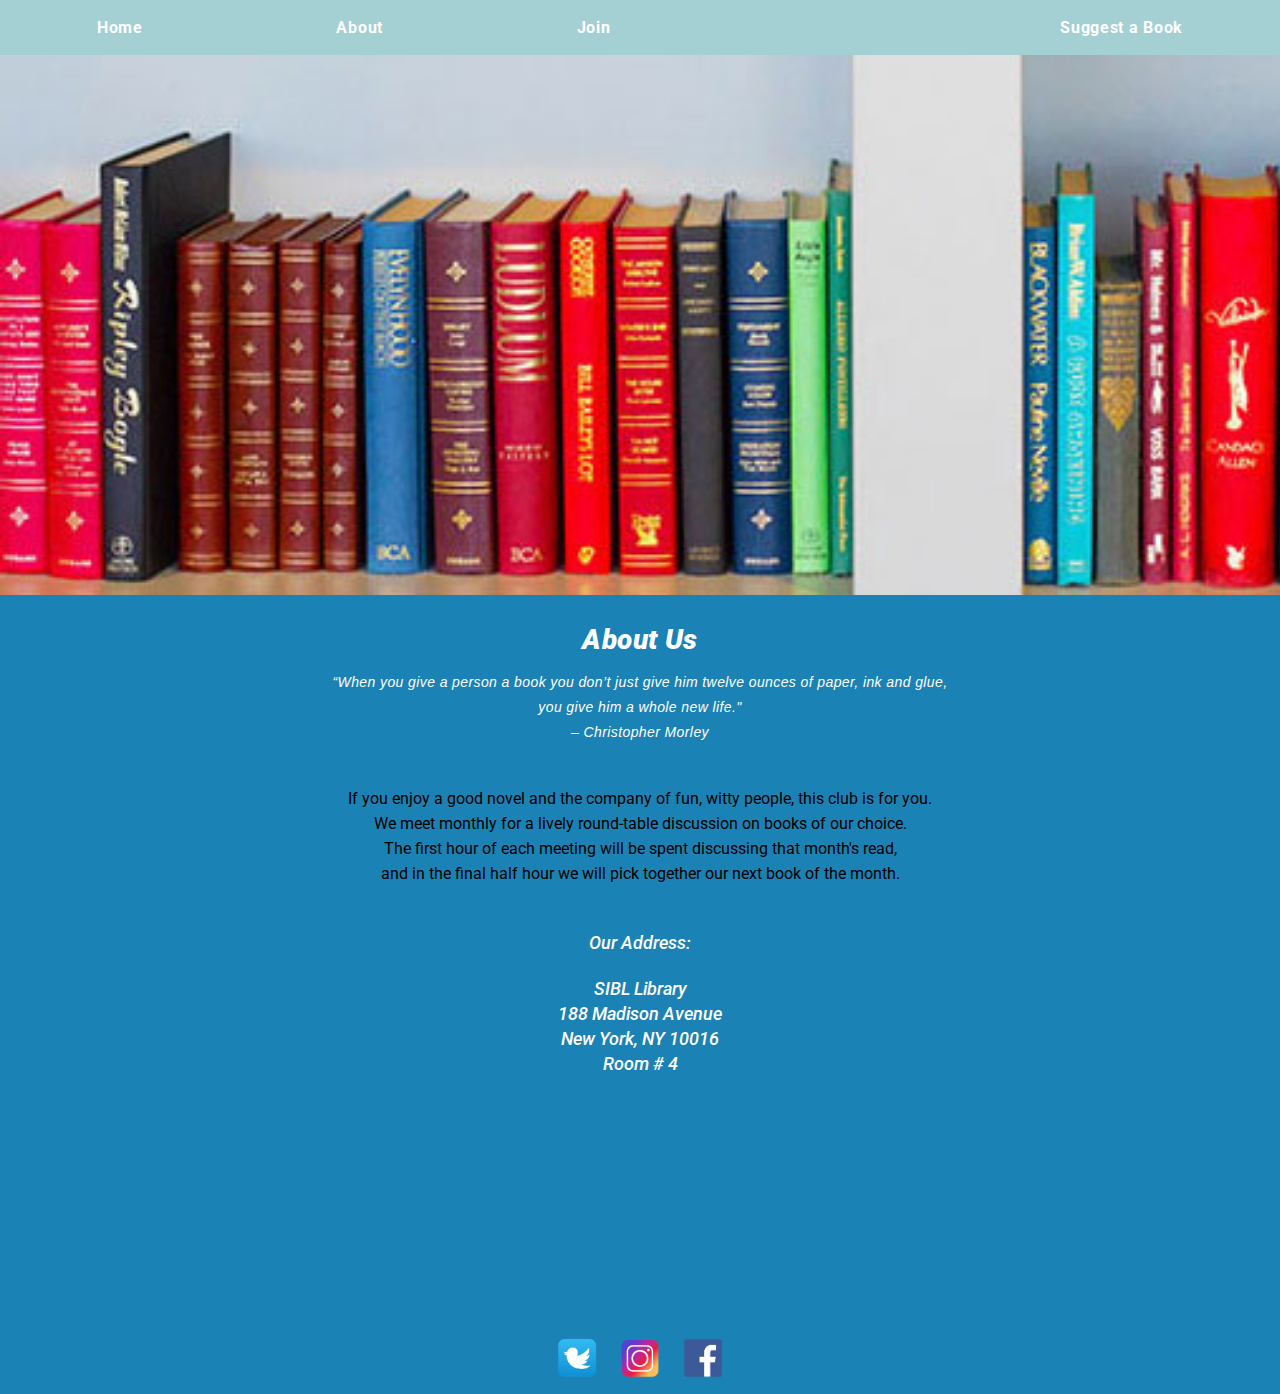
<file: about.html>
<!-- ABOUT PAGE -->



<!doctype html>
<html>
<head>
    <link rel="stylesheet" type="text/css" href="style.css">
    <link href="https://fonts.googleapis.com/css?family=Roboto"
     rel="stylesheet">
</head>

<body class="grey">

<nav>
<ul>
    <li><a href="index.html">Home</a></li>
    <li><a href="about.html">About</a></li>
    <li><a href="join.html">Join</a></li>
    <li class="move"><a href="suggest.html">Suggest a Book</a></li>
</ul>
  </nav>

<div class="about">
   
    </div>    
        
<h3>About Us</h3>   
    <p class="quote">“When you give a person a book you don’t just give him twelve ounces of paper, ink and glue, <br> you give  him a whole new life." <br>
     – Christopher Morley</p>

    <p>If you enjoy a good novel and the company of fun, witty people, this club is for you.<br>
    We meet monthly for a lively round-table discussion on books of our choice.<br>
    The first hour of each meeting will be spent discussing that month's read, <br> and in the final half hour we will pick together our next book of the month.</p>   
    
    
<div class="map">Our Address:
    <p>SIBL Library<br>
     188 Madison Avenue<br>
     New York, NY 10016<br>
     Room # 4</p>
    <iframe src="https://www.google.com/maps/embed?pb=!1m14!1m8!1m3!1d12090.501395221014!2d-73.9829748!3d40.7482687!3m2!1i1024!2i768!4f13.1!3m3!1m2!1s0x0%3A0x7e268f9deac6bdf6!2sScience%2C+Industry+and+Business+Library!5e0!3m2!1sen!2sus!4v1541682844504" width="600" height="450" frameborder="0" style="border:0" allowfullscreen></iframe>
    </div>
    <br>
 <footer>
     <div class="social">
       <a href="https://www.twitter.com/"><img src= "images/twitter.png"></a>
       <a href="https://www.instagram.com/"><img src= "images/insta.png"></a>
        <a href="https://www.facebook.com/"><img src= "images/face.png">
        </a>
            </div>  
 </footer>  
</body>
</html>
</file>
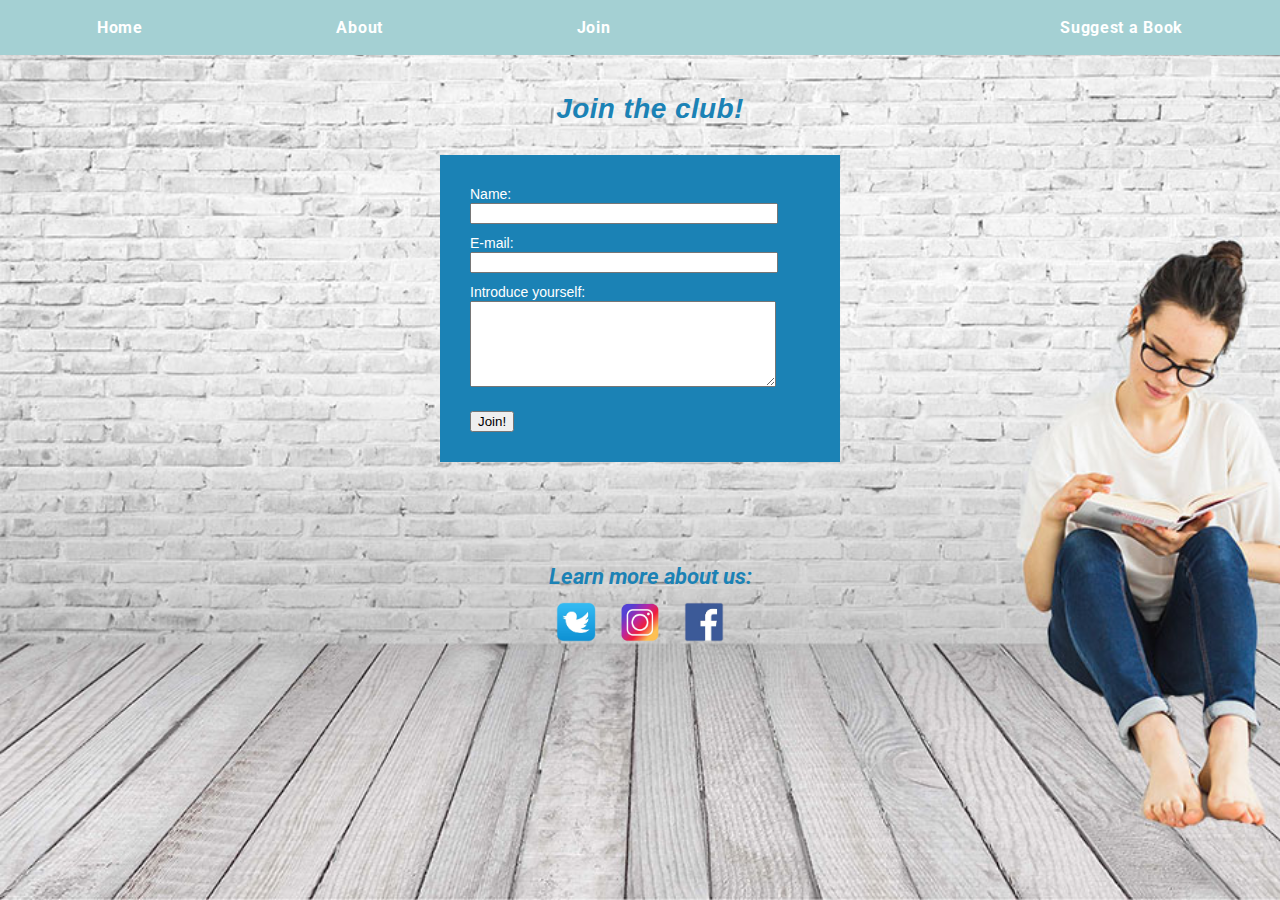
<file: join.html>
<!-- JOIN PAGE -->



<!doctype html>
<html>
<head>
    <link rel="stylesheet" type="text/css" href="style.css">
    <link href="https://fonts.googleapis.com/css?family=Roboto"
     rel="stylesheet">
</head>

<body class="join">

<nav>
<ul>
    <li><a href="index.html">Home</a></li>
    <li><a href="about.html">About</a></li>
    <li><a href="join.html">Join</a></li>
    <li class="move"><a href="suggest.html">Suggest a Book</a></li>
</ul>
  </nav>

<h3 class="top">Join the club!</h3>

<form action="form-page">
  <div class="blue">
    <div>  
    <label for="name">Name:</label>
    <input type="text" name="user_name">
  </div>
  
  <div>
    <label for="mail">E-mail:</label>
    <input type="email" name="user_mail">
  </div>
  
  <div>
    <label for="msg">Introduce yourself:</label>
    <textarea id="msg" name="user_message"></textarea>
    <div class="button">
  <button type="submit">Join!</button>
</div>
  </div>
    </div>
</form>
    
  
     <div class="social">
      <p class="learn">Learn more about us:</p>
       <a href="https://www.twitter.com/"><img src= "images/twitter.png"></a>
       <a href="https://www.instagram.com/"><img src= "images/insta.png"></a>
        <a href="https://www.facebook.com/"><img src= "images/face.png">
        </a>
      </div>  
  
</body>
</html>
</file>
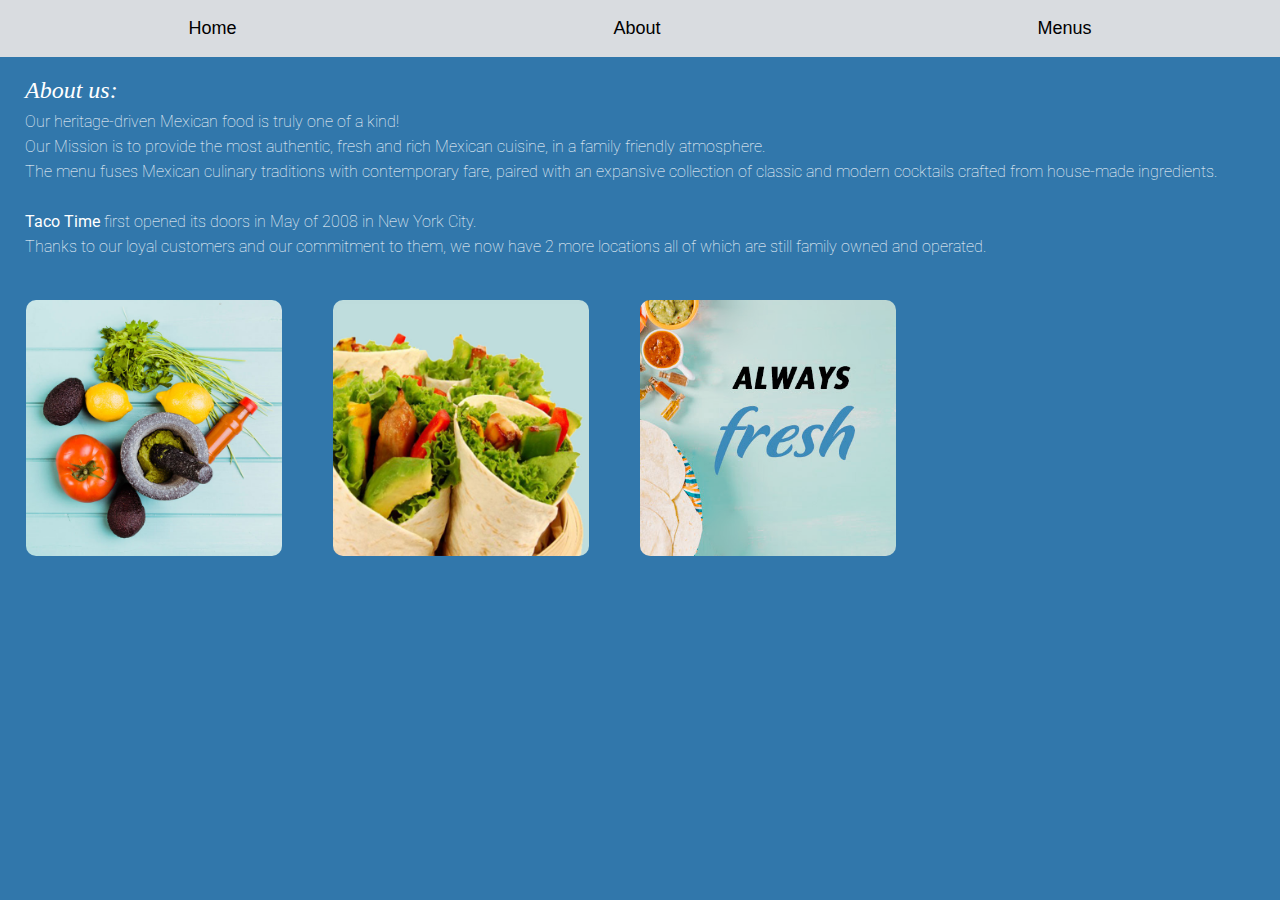
<file: group/about.html>
<!doctype html>
<html>
<head>
    <link rel="stylesheet" type="text/css" href="style.css">
     <link href="https://fonts.googleapis.com/css?family=Roboto"
rel="stylesheet">
<link href="https://fonts.googleapis.com/css?family=Krona One" rel="stylesheet"> 

</head>

<body class="aboutpg">
<nav>
<ul>
    <li><a href="index.html">Home</a></li>
    <li><a href="about.html">About</a></li>
    <li><a href="menus.html">Menus</a></li>
</ul>
  </nav>

<!-- ABOUT PAGE -->

<div class="us">
<h2>About us:</h2>
    <p>Our heritage-driven Mexican food is truly one of a kind!
    <br>
    Our Mission is to provide the most authentic, fresh and rich
    Mexican cuisine, in a family friendly atmosphere.
    <br>
    The menu fuses Mexican culinary traditions with contemporary fare,
    paired with an expansive collection of classic and modern cocktails
    crafted from house-made ingredients.
    <br>
    <br>
    <strong>Taco Time</strong> first opened its doors in May of 2008
    in New York City. <br>
    Thanks to our loyal customers and our commitment to them, we now
    have 2 more locations all of which are still family owned and
    operated.

    </p>
 </div>
<div class="main">
    <div class="products">
     <div class="about">
            <img src="images/about1.jpg">
                </div>

   <div class="about">
         <img src="images/about2.jpg">
            </div>

    <div class="about">
    <img src="images/about3.jpg">
        </div>
            </div>

</div>
</body>
</html>
</file>
<file: style.css>
/* HOME PAGE */


nav {
    background-color: #a4d0d3;
    padding: 2px 0px;
}


nav a {
    text-decoration: none;
    color: #fff;;
    font-size: 16px;
    font-weight: bold;
}


nav ul {
    list-style-type: none;
    display:flex;
    justify-content: space-around;
    padding: 0px;
    font-family: 'Roboto', 'ariel', sans-serif;
    letter-spacing: 0.7px;
}


.move {
    margin-left: 20%;  
}


body, html {
    height: 100%;
    margin: 0px;
}


.bookclub {
    width: 100%;
    background-image:url(images/bookclub.jpg);
    background-size: cover;
    height: 100%;
    display: flex;
    margin: 0px;
}



h1 {
    font-family: 'Roboto', 'ariel', sans-serif;
    letter-spacing: 0.7px;
    color: #fff;
    font-weight:600;
    font-size: 28px;
    text-align: center;
    padding-right: 10px;
    margin-bottom: 0px;
    padding-top: 40px;
    background-color: #1b82b5;
    font-style: italic;    
}


.current {
    width: 100%; 
    height: 95%;
    background-size: cover;
    background-color: #1b82b5;
    margin: 0px;
}


.current img {
    width: 25%;
    padding-left: 37%;
    padding-bottom: 1px;
    padding-top: 20px;
}


.book {
    color: #fff;
    font-family: 'Roboto', 'ariel', sans-serif;
    font-size: 18px;
    padding-top: 40px;
    margin: -40px;
}



.parent {
    display: flex;
}


.main {
    flex: 4;
    background-color: #87bcc0;
    margin: 0px;
    padding-bottom: 10px;
    padding-top: 40px;
}


.main h2 {
  background-color: #87bcc0;
  font-weight:800;
  font-size: 28px;  
  color: #fff; 
  font-family: sans-serif;
  text-align: center;
  font-style: italic;  
}


.previous {
    display: flex;  
}


.month {
    padding: 2%;
    width: 20%;
}


.month img {
    width: 100%;
}


.month h5, .month h4, .month p {
   margin: 0px;
   padding: 3px;   
}


.month h5 {
    border-bottom: 1px solid #8c8787;
    padding-bottom: 7px;
    padding-top: 7px;
    letter-spacing: 3px;
    font-size: 16px;
    color: #fff;
    font-family: sans-serif;
    font-style: italic;
}


.month h4 {
    padding-top: 2px;
    padding-bottom: 1px;
    font-family: sans-serif;
}


.month p {
    color: #000;
    font-family: sans-serif;
    text-align: left;
    padding-top: 2px;
}


footer {
    padding: 2px;
    background-color: #1b82b5;
    color: #fff;
    text-align: center;
    font-size: 13px;
}



/* ABOUT US */



.about {
    width: auto;
    background-image:url(images/about.jpg);
    background-size: cover;
    height: 60%;
}


.grey {
    background-color: #1b82b5;
}


 h3 {
    font-family: 'Roboto', 'ariel', sans-serif;
    color: #fff;
    font-weight:900;
    font-size: 28px;
    text-align: center;
    margin-bottom: 0px;
    padding-top: 0px;
    font-style:italic;
    letter-spacing: 0.4px; 
 }    


.quote {
    color: #fff;
    text-align: center;
    font-family: sans-serif;
    font-size: 14px;
    line-height: 25px;
    padding-top: 0px;
    padding-bottom: 20px;
    font-style: italic;
    letter-spacing: 0.4px;
}


 p {
    text-align: center;
    font-family: 'Roboto', 'ariel', sans-serif;
    line-height: 25px;
    padding-top: 5px;
    padding-bottom: 30px;
}
  

 .map {
    color: #fff;
    text-align: center;
    font-family: 'Roboto', 'ariel', sans-serif;
    font-size: 18px;
    font-weight: 500;
    font-style: italic;
}


.map iframe {
    width: 40%;
    height: 40%;
    text-align: center;
    padding-bottom: 30px;
}


.social img {
    width: 40px;
    vertical-align: center;
    padding: 10px;
 }


.social {
    text-align: center;
}


/* JOIN PAGE */




.join {
    width: auto;
    background-image:url(images/join.jpg);
    background-size: cover;
    height: 70%;
    margin: auto;
    padding-bottom: 10px;
}


.top {
    color: #1b82b5;
    font-family: sans-serif;
    font-weight:900;
    font-size: 28px;
    text-align: center;
    margin-bottom: 0px;
    padding-top: 10px;
    padding-bottom: 3px;
    padding-left: 20px;
    font-style:italic;
}


form {
  margin: auto;
  width: 400px;
  padding: 17px;
  color: #fff;
  margin-top: 10px;
  padding-bottom: 70px;  
}


.blue {
    background-color: #1b82b5;
    padding: 30px;
}



label {
   width: 90px;
   text-align: left;
   font-family: sans-serif;
   font-size: 14px;
}


input, textarea {
  font: 14px;
  width: 300px;
  margin-bottom: 10px;
}


textarea {
  height: 80px;
}


.button {
  padding-left: -10px;
  padding-top: 10px;
}


.learn {
    padding-bottom: 90px;
    color: #1b82b5;
    font-family: 'Roboto', 'ariel', sans-serif;
    font-weight: 700;
    font-size: 22px;
    text-align: center;
    margin-bottom: 0px;
    padding-top: 10px;
    padding-bottom: 3px;
    padding-left: 20px;
    font-style:italic;
  
}



/* SUGGEST PAGE */


.suggest {
    width: auto;
    background-image:url(images/suggest.jpg);
    background-size: cover;
    margin:auto;    
}


.enter {
    color: #fff;
    margin-top: 27%;
    text-align: center;
}
</file>
<file: group/style.css>
/* THE HOME PAGE */


nav {
    background-color: #d9dce0;
    padding: 2px 0px;
    

}


nav a{
    text-decoration: none;
    color: #000;
    font-size: 18px;
}

nav ul {
    list-style-type: none;
    display:flex;
    justify-content: space-around;
    padding: 0px;
    font-family: sans-serif;
}


body, html {
    height: 100%;
    margin: 0px;
}


.picture {
    width: auto;
    background-image:url(images/taco2.jpg);
    background-size: cover;
    height: 100%;
    display: flex;
    margin:auto;
    display: flex;
    flex-direction: column;
    justify-content: flex-end;
    padding-bottom: 10px;
}


.social img {
    width: 90px;
    vertical-align: bottom;
    padding-left: 5%;
}






/* ABOUT PAGE*/


body {
    background-color: #3177ab;
}


img {
    border-radius: 10px;
}

.us {
    margin-left: 25px;
}

.us h2 {
color: #fff;
font-weight: 400;
font-style: italic;    
}


.main {
    flex: 3;
}


.products {
    display: flex;
}


.about {
    border: 1px;
    padding: 2%;
    width: 20%;
}


.about img {
    width: 100%;
}


.us p {
    font-size: 16px;
    line-height: 25px;
    color: #fff;
    font-weight: lighter;
    text-align: left;
}



/* BANNER */

header {
  background-image:url(images/chips.jpg);
  padding: 5px;
  margin-top:15px;
  text-align: center;
  font-size: 60px;
  background-repeat:no-repeat;
  background-size:cover;
  color:rgba(233, 99, 127, 0.66);
  font-family: 'Roboto', sans-serif;
  text-shadow: -3px -2px 2px #000, 2px 2px 5px orangered;
  border: 5px solid #3177ab;
  border-style:ridge;
}


h2.ban{
  padding-top: 1%;
  font-family: 'Krona One', sans-serif;
  font-size:70px;
  color:#0b0401;
  letter-spacing: 30px;
 
}


/* MENU SECTIONS*/

.white {
    
background-color: #fff;    
}

.header{
  border-style:ridge;
  border-color: #3177ab;
  border-width:10px;
  margin-top: 20px;
  box-shadow: 5px 13px #d9dce0;
    }

.headera{
  border-style:outset;
  border-color:#3177ab;
  border-width:10px;
  margin-top: 20px;
}

.menuitems{
 
  text-align: center;
}

.price{
  margin-top: -1%;
 text-align: center;
  
}

h1 {
  font-family: 'Roboto', sans-serif;
  font-size: 40px;
  font-weight: 600px;
  color:black;
  text-align: center;
  text-decoration: overline underline;
  text-decoration-style:dotted;
  letter-spacing: 7px;  
}
h3{
  font-family: 'Roboto', sans-serif;
  font-size: 18px;
  color:orangered; 
}
h4 {
  font-family: 'Roboto', sans-serif;
  font-size: 14px;
 margin-top: -9px;
}

p{
  font-family: 'Roboto', sans-serif;
  text-align: center;
  margin-top: -15px;
  
}

/* Beverages Section */

img.red{
  float:left;
  padding:20% 1%;
 
}

img.white{
  float:right;
  padding:20% 1%;

}
.bevitems{
  font-family: 'Roboto', sans-serif;
  font-size:14px;
  flex:1;
  flex-direction:column;
  display:flex;
  justify-content: space-between;
  margin-bottom:10px;
}
.parent{
  justify-content: space-around;
  border-style:outset;
  border-color: #3177ab;
  border-width:10px;
  margin-top: 10px;
}
h1.bev{
  text-align: center;
}
h1.beer{
  text-align:center;
}
.drinkitems{
  text-align: center;
  font-family: 'Roboto', sans-serif;
  font-size:14px;
}
p.bev{
  color:orangered;
}
td{
  color:orangered;
}
p.name{
  margin-top:1px;
}
</file>
